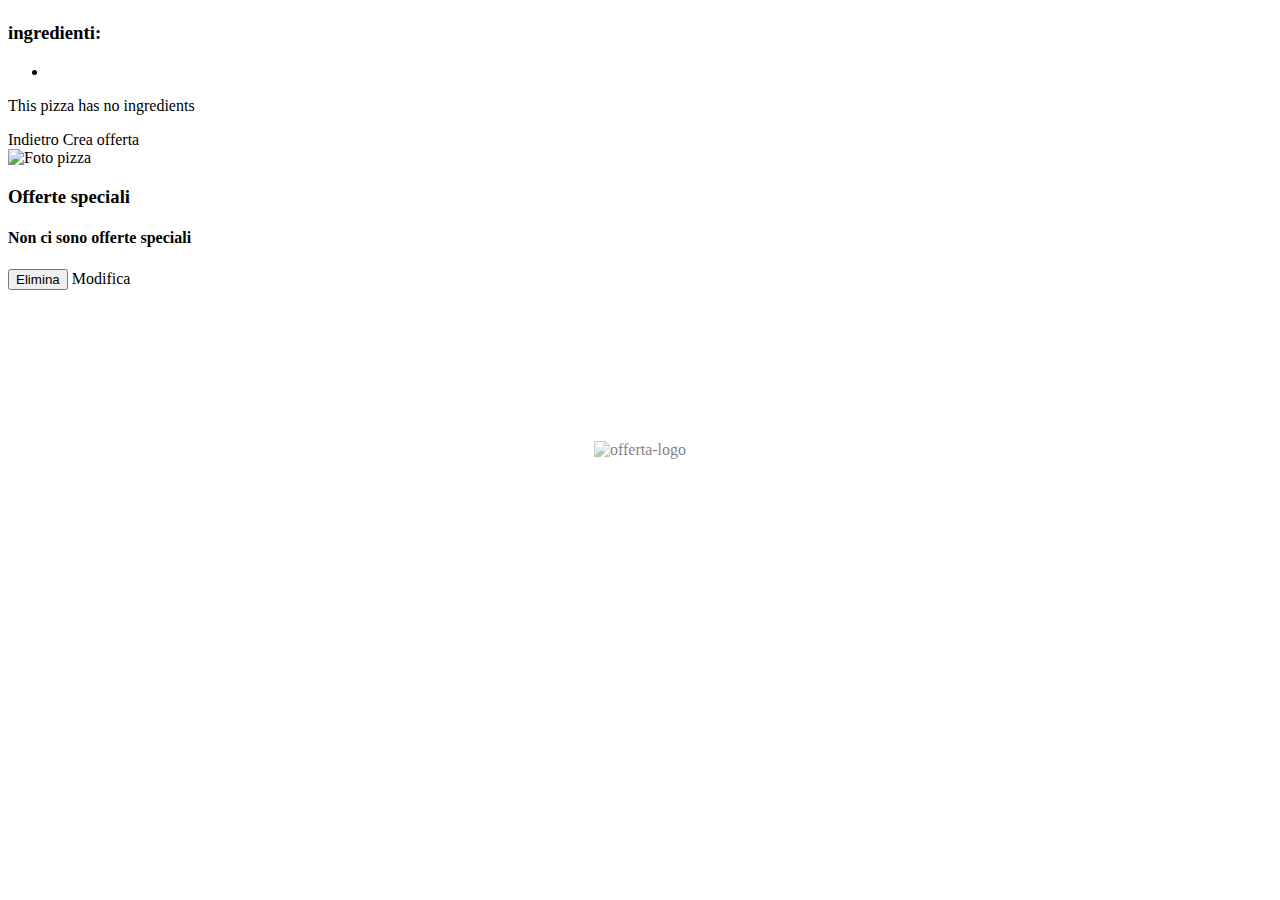
<file: src/main/resources/templates/pizzas/show.html>
<!DOCTYPE html>
<html xmlns:th="http://www.thymeleaf.org">

<head>
    <meta charset="UTF-8" />
    <meta name="viewport" content="width=device-width, initial-scale=1" />
    <link rel="stylesheet" th:href="@{/webjars/bootstrap/5.3.3/css/bootstrap.min.css}" />

    <link rel="stylesheet" th:href="@{/css/style.css}" />

</head>

<body class="bg-principale">
    <header th:insert="~{fragments/navbar :: navbar}">

    </header>

    <main class="mb-3 container" th:object="${pizza}">
        <h1 th:text="${pizza.nome}" class="text-center mt-5"></h1>

        <div>
            <div class="card p-3 mb-4 mt-5">
                <div class="d-flex">
                    <div class="card-body">
                        <h5 th:text="*{nome}" class="card-title"></h5>
                        <!-- Blocco per visualizzare gli ingredienti -->
                        <th:block th:if="${pizza.getIngredienti().size() > 0}">
                            <h3 class="mb-2">ingredienti:</h3>
                            <ul class="mb-3 ps-4">
                                <li th:each="ingrediente : *{ingredienti}" th:text="${ingrediente.nome}" />
                            </ul>
                        </th:block>

                        <!-- Blocco per messaggio quando non ci sono ingredienti -->
                        <th:block th:unless="${pizza.getIngredienti().size() > 0}">
                            <p class="mb-3 alert alert-info">This pizza has no ingredients</p>
                        </th:block>


                        <p th:text="*{descrizione}" class="card-text"></p>
                        <p th:text="|*{prezzo}€|" class="card-text"></p>
                        <a th:href="@{/pizzas}" type="button" class="btn btn-danger">Indietro</a>
                        <a th:href="@{/pizzas/{id}/offerta(id=${pizza.id})}" type="button" class="btn btn-success">Crea
                            offerta</a>

                    </div>
                    <div class="img-container">
                        <img th:src="${pizza.fotoUrl}" alt="Foto pizza" class="card-img-top img-fluid p-2" />
                    </div>
                </div>
            </div>






            <h3 class="text-center">Offerte speciali </h3>

            <div th:unless="*{offerteSpeciali.size() > 0}">
                <div class=" alert alert-warning">
                    <h4>Non ci sono offerte speciali</h4>
                </div>
            </div>
            <div th:if="*{offerteSpeciali.size() > 0}">
                <div th:each="offerta :*{offerteSpeciali}" class="card mb-3">
                    <div class="card-body">
                        <div class="row text-center align-items-center">
                            <div class="col-4">
                                <h5><strong th:text="${offerta.title}" class="card-text" style="z-index: 2;"></strong>
                                </h5>
                                <img th:src="@{/img/offerta-speciale.png}" alt="offerta-logo" class="img-fluid" style=" position: absolute; top: 50%; left: 50%; 
                                transform: translate(-50%, -50%);
                                opacity: 0.5; z-index: 1; max-width: 100px; pointer-events: none;" />
                            </div>
                            <div class="col-4">
                                <p th:text="|Dal: ${(offerta.startSpecialOffer)}|" class="card-text"></p>
                                <p th:text="|Al: ${(offerta.finishSpecialOffer)}|" class="card-text"></p>
                            </div>
                            <div class="col-4">
                                <form th:action="@{/offerta/delete/{id}(id=${offerta.id})}" method="post">
                                    <button type="submit" class="btn btn-outline-danger">Elimina</button>
                                    <a th:href="@{/offerta/edit/{id}(id=${offerta.id})}"
                                        class="btn btn-outline-success">Modifica</a>
                                </form>

                            </div>

                        </div>
                    </div>
                </div>
            </div>







        </div>


    </main>

</body>

</html>
</file>
